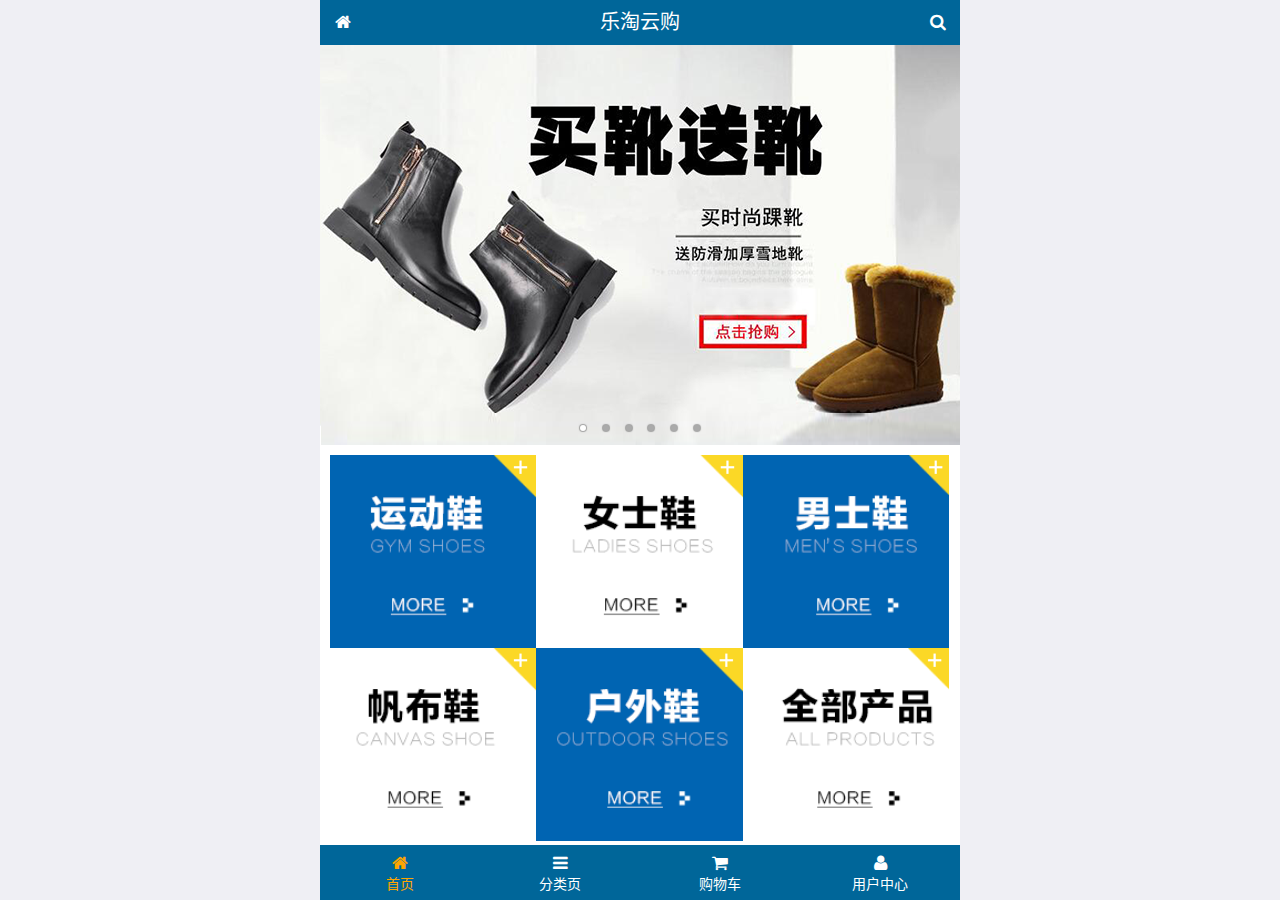
<file: public/mobile/index.html>
<!DOCTYPE html>
<html lang="zh-CN">
<head>
  <meta charset="UTF-8">
  <title>乐淘商城</title>
  <meta name="viewport" content="width=device-width, user-scalable=no, initial-scale=1.0, maximum-scale=1.0, minimum-scale=1.0">
  <!-- 引入字体图标库的css -->
  <link rel="stylesheet" href="./lib/fa/css/font-awesome.min.css">
  <link rel="stylesheet" href="./lib/mui/css/mui.css">
  <link rel="stylesheet" href="./css/common.css">
  <link rel="stylesheet" href="./css/index.css">
  <link rel="icon" href="favicon.ico">
</head>
<body>
<!--<span class="fa fa-pause"></span>-->
<!--<span class="mui-icon mui-icon-camera"></span>-->

<!-- 全屏容器 -->
<div class="lt_container">

  <!-- 乐淘头部 -->
  <div class="lt_header">
    <a href="index.html" class="icon_left"><i class="fa fa-home"></i></a>
    <h3>乐淘云购</h3>
    <a href="search.html" class="icon_right"><i class="fa fa-search"></i></a>
  </div>

  <!-- 乐淘主体 -->
  <div class="lt_main">
    <div class="mui-scroll-wrapper">
      <div class="mui-scroll">
        <!--这里放置真实显示的DOM内容-->

        <!-- 轮播图 -->
        <div class="mui-slider">

          <!-- 图片区域 -->
          <div class="mui-slider-group mui-slider-loop">
            <!-- 添加假图 -->
            <div class="mui-slider-item mui-slider-item-duplicate">
              <a href="#"><img src="./images/banner6.png" /></a>
            </div>

            <div class="mui-slider-item"><a href="#"><img src="./images/banner1.png" /></a></div>
            <div class="mui-slider-item"><a href="#"><img src="./images/banner2.png" /></a></div>
            <div class="mui-slider-item"><a href="#"><img src="./images/banner3.png" /></a></div>
            <div class="mui-slider-item"><a href="#"><img src="./images/banner4.png" /></a></div>
            <div class="mui-slider-item"><a href="#"><img src="./images/banner5.png" /></a></div>
            <div class="mui-slider-item"><a href="#"><img src="./images/banner6.png" /></a></div>

            <!-- 添加假图 -->
            <div class="mui-slider-item mui-slider-item-duplicate">
              <a href="#"><img src="./images/banner1.png" /></a>
            </div>
          </div>

          <!-- 小圆点结构 -->
          <div class="mui-slider-indicator">
            <div class="mui-indicator mui-active"></div>
            <div class="mui-indicator"></div>
            <div class="mui-indicator"></div>
            <div class="mui-indicator"></div>
            <div class="mui-indicator"></div>
            <div class="mui-indicator"></div>
          </div>

        </div>

        <!-- 导航区域 -->
        <div class="lt_nav">
          <ul class="mui-clearfix">
            <li><a href="#"><img src="./images/nav1.png" alt=""></a></li>
            <li><a href="#"><img src="./images/nav2.png" alt=""></a></li>
            <li><a href="#"><img src="./images/nav3.png" alt=""></a></li>
            <li><a href="#"><img src="./images/nav4.png" alt=""></a></li>
            <li><a href="#"><img src="./images/nav5.png" alt=""></a></li>
            <li><a href="#"><img src="./images/nav6.png" alt=""></a></li>
          </ul>
        </div>

        <!-- 产品区域 -->
        <div class="lt_product">
          <ul>
            <li class="lt_product_item">
              <a href="#">
                <img src="./images/product.jpg" alt="">
                <p class="info mui-ellipsis-2">adidas阿迪达斯 男式 场下休闲篮球鞋S83700场下休闲篮球鞋S83700 </p>
                <p>
                  <span class="price">¥560</span>
                  <span class="oldPrice">¥580</span>
                </p>
                <button class="mui-btn mui-btn-primary">立即购买</button>
              </a>
            </li>
            <li class="lt_product_item">
              <a href="#">
                <img src="./images/product.jpg" alt="">
                <p class="info mui-ellipsis-2">adidas阿迪达斯 男式 场下休闲篮球鞋S83700场下休闲篮球鞋S83700 </p>
                <p>
                  <span class="price">¥560</span>
                  <span class="oldPrice">¥580</span>
                </p>
                <button class="mui-btn mui-btn-primary">立即购买</button>
              </a>
            </li>
            <li class="lt_product_item">
              <a href="#">
                <img src="./images/product.jpg" alt="">
                <p class="info mui-ellipsis-2">adidas阿迪达斯 男式 场下休闲篮球鞋S83700场下休闲篮球鞋S83700 </p>
                <p>
                  <span class="price">¥560</span>
                  <span class="oldPrice">¥580</span>
                </p>
                <button class="mui-btn mui-btn-primary">立即购买</button>
              </a>
            </li>
            <li class="lt_product_item">
              <a href="#">
                <img src="./images/product.jpg" alt="">
                <p class="info mui-ellipsis-2">adidas阿迪达斯 男式 场下休闲篮球鞋S83700场下休闲篮球鞋S83700 </p>
                <p>
                  <span class="price">¥560</span>
                  <span class="oldPrice">¥580</span>
                </p>
                <button class="mui-btn mui-btn-primary">立即购买</button>
              </a>
            </li>
            <li class="lt_product_item">
              <a href="#">
                <img src="./images/product.jpg" alt="">
                <p class="info mui-ellipsis-2">adidas阿迪达斯 男式 场下休闲篮球鞋S83700场下休闲篮球鞋S83700 </p>
                <p>
                  <span class="price">¥560</span>
                  <span class="oldPrice">¥580</span>
                </p>
                <button class="mui-btn mui-btn-primary">立即购买</button>
              </a>
            </li>
            <li class="lt_product_item">
              <a href="#">
                <img src="./images/product.jpg" alt="">
                <p class="info mui-ellipsis-2">adidas阿迪达斯 男式 场下休闲篮球鞋S83700场下休闲篮球鞋S83700 </p>
                <p>
                  <span class="price">¥560</span>
                  <span class="oldPrice">¥580</span>
                </p>
                <button class="mui-btn mui-btn-primary">立即购买</button>
              </a>
            </li>
            <li class="lt_product_item">
              <a href="#">
                <img src="./images/product.jpg" alt="">
                <p class="info mui-ellipsis-2">adidas阿迪达斯 男式 场下休闲篮球鞋S83700场下休闲篮球鞋S83700 </p>
                <p>
                  <span class="price">¥560</span>
                  <span class="oldPrice">¥580</span>
                </p>
                <button class="mui-btn mui-btn-primary">立即购买</button>
              </a>
            </li>
            <li class="lt_product_item">
              <a href="#">
                <img src="./images/product.jpg" alt="">
                <p class="info mui-ellipsis-2">adidas阿迪达斯 男式 场下休闲篮球鞋S83700场下休闲篮球鞋S83700 </p>
                <p>
                  <span class="price">¥560</span>
                  <span class="oldPrice">¥580</span>
                </p>
                <button class="mui-btn mui-btn-primary">立即购买</button>
              </a>
            </li>
          </ul>
        </div>

      </div>
    </div>
  </div>

  <!-- 乐淘底部 -->
  <div class="lt_footer">
    <ul>
      <li><a href="index.html" class="current"><i class="fa fa-home"></i><p>首页</p></a></li>
      <li><a href="category.html"><i class="fa fa-bars"></i><p>分类页</p></a></li>
      <li><a href="cart.html"><i class="fa fa-shopping-cart"></i><p>购物车</p></a></li>
      <li><a href="user.html"><i class="fa fa-user"></i><p>用户中心</p></a></li>
    </ul>
  </div>
</div>


<script src="./lib/zepto/zepto.min.js"></script>
<script src="./lib/mui/js/mui.js"></script>
<script src="./js/common.js"></script>
</body>
</html>
</file>
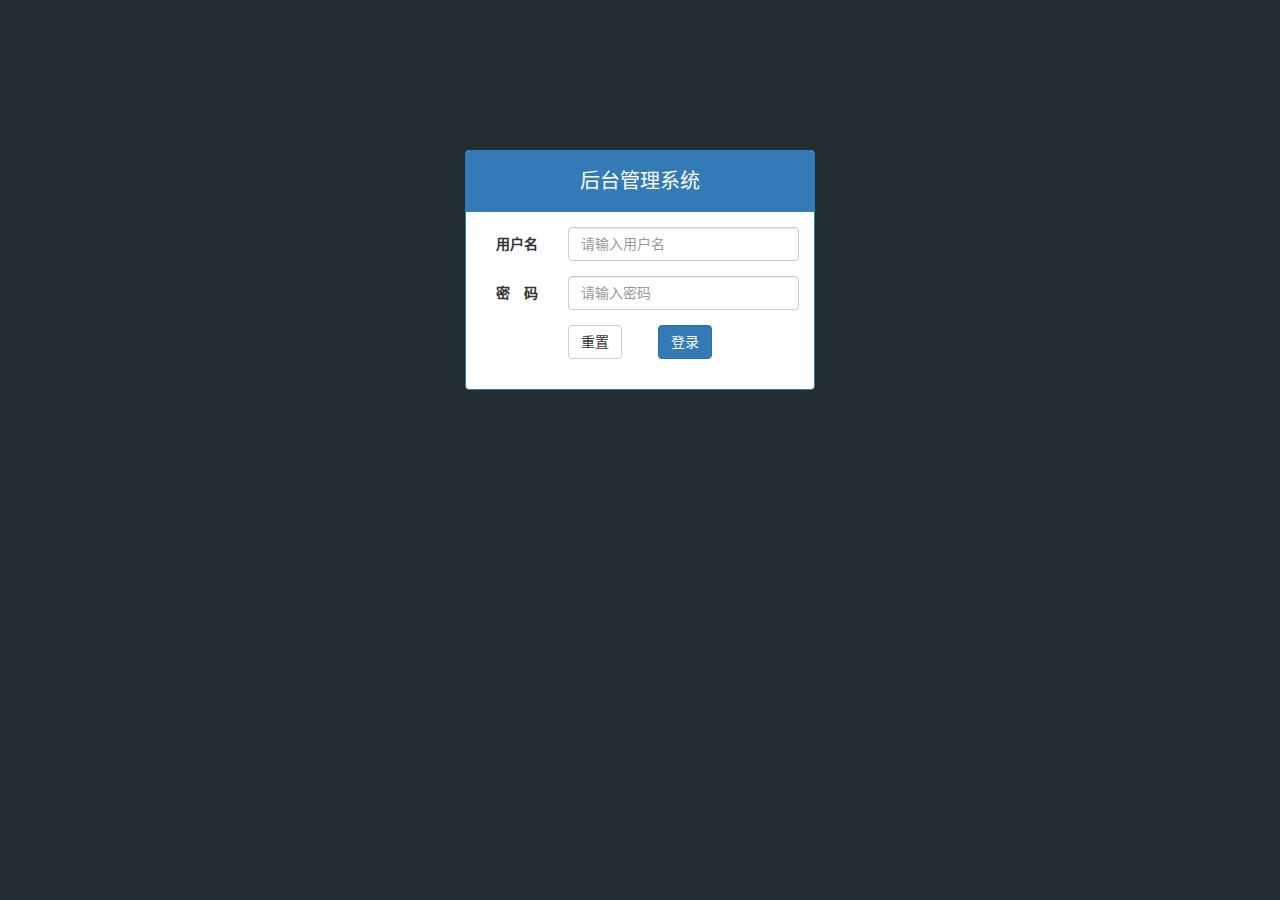
<file: public/back/login.html>
<!DOCTYPE html>
<html lang="zh-CN">

<head>
  <meta charset="UTF-8">
  <title>乐淘商城</title>
  <link rel="stylesheet" href="./lib/bootstrap/css/bootstrap.css">
  <link rel="stylesheet" href="./css/common.css">
  <link rel="stylesheet" href="./lib/bootstrap-validator/css/bootstrapValidator.css">
  <link rel="stylesheet" href="./lib/nprogress/nprogress.css">

</head>

<body class="body_bg">


  <div class="container">
    <div class="col-lg-4 col-lg-offset-4 mt-150">
      <div class="panel panel-primary">
        <div class="panel-heading">
          <h3 class="panel-title">后台管理系统</h3>
        </div>
        <div class="panel-body">
          <form class="form-horizontal" id="form">
            <div class="form-group">
              <label for="username" class="col-sm-3 control-label">用户名</label>
              <div class="col-sm-9">
                <input type="text" name="username" class="form-control" id="username" placeholder="请输入用户名">
              </div>
            </div>
            <div class="form-group">
              <label for="password" class="col-sm-3 control-label">密　码</label>
              <div class="col-sm-9">
                <input type="password" name="password" class="form-control" id="password" placeholder="请输入密码">
              </div>
            </div>
            <div class="form-group">
              <div class="col-sm-offset-3 col-sm-6">
                <button type="reset" class="btn btn-default pull-left">重置</button>
                <button type="submit" class="btn btn-primary pull-right">登录</button>
              </div>
            </div>
          </form>
        </div>
      </div>
    </div>
  </div>



  <script src="./lib/jquery/jquery.min.js"></script>
  <script src="./lib/bootstrap/js/bootstrap.min.js"></script>
  <script src="./lib/bootstrap-validator/js/bootstrapValidator.min.js"></script>
  <script src="./lib/nprogress/nprogress.js"></script>
  <script src="./js/common.js"></script>
  <script src="./js/login.js"></script>
</body>

</html>
</file>
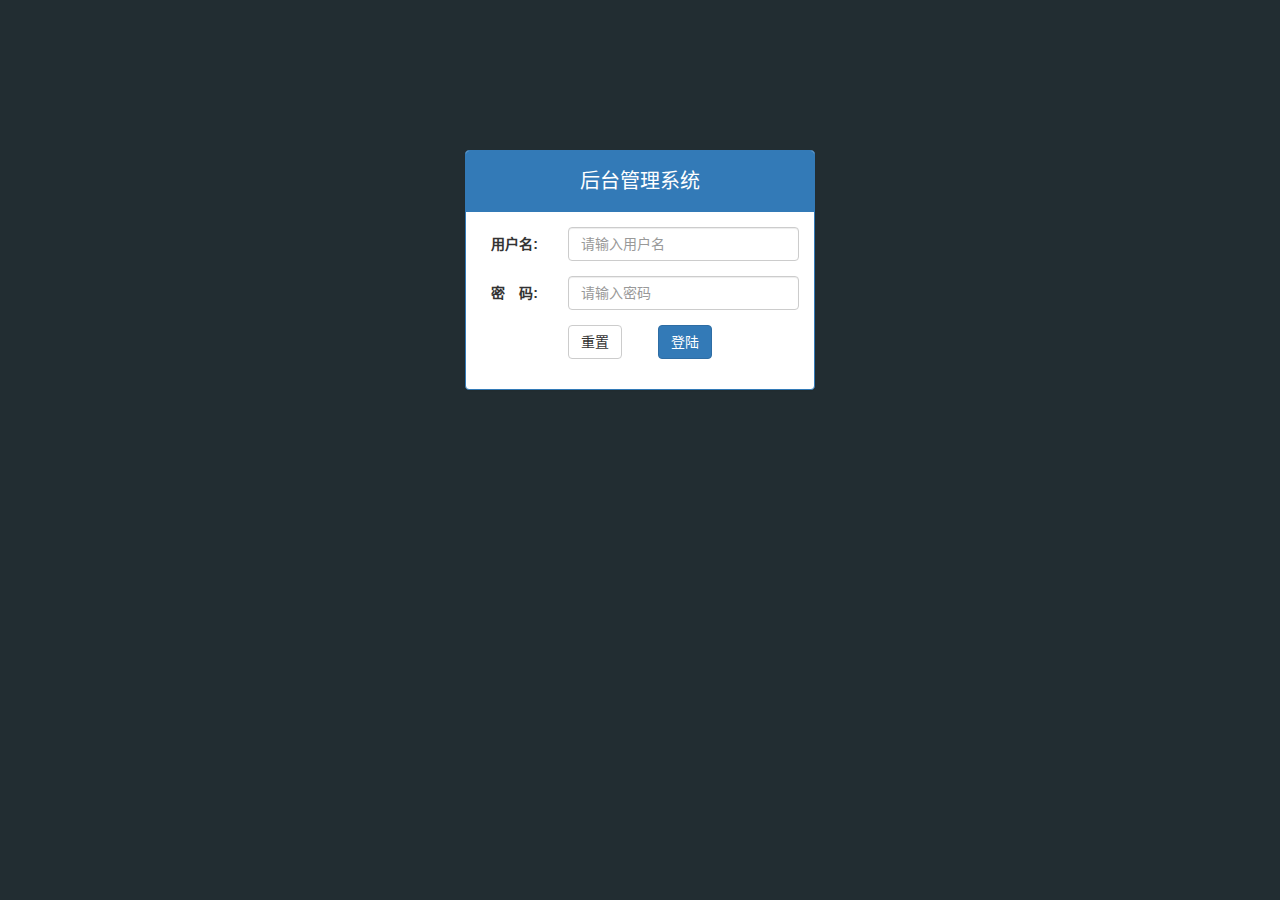
<file: public/manage/login.html>
<!DOCTYPE html>
<html lang="zh-CN">
<head>
  <meta charset="UTF-8">
  <title>乐淘电商</title>
  <link rel="stylesheet" href="lib/bootstrap/css/bootstrap.css">
  <link rel="stylesheet" href="lib/bootstrap-validator/css/bootstrapValidator.min.css">
  <link rel="stylesheet" href="lib/nprogress/nprogress.css">
  <link rel="stylesheet" href="css/common.css">
</head>
<body class="body_bg">


<div class="container">
  <div class="col-lg-4 col-lg-offset-4 mt_150">
    <div class="panel panel-primary">
      <div class="panel-heading">
        <h3 class="panel-title text-center">后台管理系统</h3>
      </div>
      <div class="panel-body">
        <form class="form-horizontal" id="form">
          <div class="form-group">
            <label for="username" class="col-sm-3 control-label">用户名:</label>
            <div class="col-sm-9">
              <input type="text" class="form-control" id="username" name="username" placeholder="请输入用户名">
            </div>
          </div>
          <div class="form-group">
            <label for="password" class="col-sm-3 control-label">密　码:</label>
            <div class="col-sm-9">
              <input type="password" class="form-control" name="password" id="password" placeholder="请输入密码">
            </div>
          </div>
          <div class="form-group">
            <div class="col-sm-offset-3 col-sm-6">
              <button type="reset" class="btn btn-default pull-left">重置</button>
              <button type="submit" class="btn btn-primary pull-right">登陆</button>
            </div>
          </div>
        </form>
      </div>
    </div>
  </div>
</div>



<script src="lib/jquery/jquery.min.js"></script>
<script src="lib/bootstrap/js/bootstrap.min.js"></script>
<script src="lib/bootstrap-validator/js/bootstrapValidator.min.js"></script>
<script src="lib/nprogress/nprogress.js"></script>
<script src="js/common.js"></script>
<script src="js/login.js"></script>

</body>
</html>
</file>
<file: public/mobile/css/common.css>
html, body {
  width: 100%;
  height: 100%;
}

ul {
  list-style: none;
  margin: 0;
  padding: 0;
}
img {
  display: block;
  width: 100%;
}

/* 全屏容器 */
.lt_container {
  width: 100%;
  height: 100%;
  background-color: #fff;
  min-width: 320px;
  max-width: 640px;
  margin: 0 auto;
  position: relative;
  padding-top: 45px;
  padding-bottom: 55px;
}

.lt_header {
  position: absolute;
  left: 0;
  top: 0;
  width: 100%;
  height: 45px;
  background-color: #006699;
  padding-left: 45px;
  padding-right: 45px;
}

.lt_header .icon_left,
.lt_header .icon_right {
  width: 45px;
  height: 45px;
  line-height: 45px;
  text-align: center;
  position: absolute;
  top: 0;
  color: #fff;
}
.lt_header .icon_left {
  left: 0;
}
.lt_header .icon_right {
  right: 0;
}

.lt_header h3 {
  height: 45px;
  line-height: 45px;
  color: #fff;
  font-size: 20px;
  text-align: center;
  margin: 0;
  font-weight: normal;
}



.lt_footer {
  position: absolute;
  left: 0;
  bottom: 0;
  width: 100%;
  height: 55px;
  background-color: #006699;
  overflow: hidden;
}
.lt_footer li {
  float: left;
  width: 25%;
  text-align: center;
}
.lt_footer li a {
  width: 100%;
  height: 100%;
  display: block;
  color: #fff;
  padding-top: 8px;
}
.lt_footer li p {
  color: #fff;
  margin: 0;
}

.lt_footer li a.current {
  color: orange;
}
.lt_footer li a.current p{
  color: orange;
}



.lt_main {
  width: 100%;
  height: 100%;
  position: relative;
}



/* 公共的搜索框样式 */
.lt_search {
  padding: 10px;
  position: relative;
}
.lt_search .search_input {
  height: 34px;
  font-size: 12px;
  margin: 0;
  border-radius: 5px;
  border: 1px solid #007AFF;
}
.lt_search .search_btn {
  position: absolute;
  right: 10px;
  top: 10px;
  border-radius: 0 5px 5px 0;
}



/* 公共的商品样式 */
.lt_product {
  padding: 10px;
}
.lt_product_item {
  border: 1px solid #ccc;
  padding: 10px;
  float: left;
  width: 48%;
  margin-bottom: 10px;
  text-align: center;
}
.lt_product_item a {
  display: block;
  width: 100%;
  height: 100%;
}
.lt_product_item:nth-child(2n+1) {
  margin-right: 4%;
}
.lt_product_item .info {
  text-align: left;
  height: 40px;
}
.lt_product_item .price {
  color: red;
}
.lt_product_item .oldPrice {
  text-decoration: line-through;
}

.lt_product_item img {
  width: 130px;
  height: 130px;
  margin: 0 auto;
}



/* 公共的尺码样式 */
.lt_size span {
  width: 25px;
  height: 25px;
  text-align: center;
  line-height: 25px;
  display: inline-block;
  border: 1px solid #ccc;
  font-size: 12px;
  margin: 3px 0;
}
.lt_size span.current {
  background-color: orange;
  color: #fff;
}
</file>
<file: public/mobile/css/index.css>
.lt_nav {
  padding: 10px;
}
.lt_nav li {
  float: left;
  width: 33.3%;
}
.lt_nav li a {
  display: block;
}
</file>
<file: public/back/css/common.css>
*{
  margin: 0;
  padding: 0;
}
.body_bg{
  background-color: #222d32;
  /* color: aliceblue; */
}
a:link,
a:visited,
a:hover,
a:active{
  text-decoration: none;
}
.mt-150{
  margin-top: 150px;
}
.mt_20{
  margin-top: 20px;
}
/* 模态框 */
.red{
  color:#A94442;
}
.panel-title{
  height: 40px;
  line-height: 40px;
  text-align: center;
  font-size: 20px;
}

/* 左边侧边栏 */
.lt-aside{
  position: fixed;
  top: 0;
  left: 0;
  width: 180px;
  height: 100%;
  background-color: #222d32;
  z-index: 999;
  transition: left 1s;
}
.lt-aside.hidemenu{
  left: -180px;
}
/* 标题 */
.lt-aside .brand{
  height: 50px;
  line-height: 50px;
  text-align: center;
  font-size: 20px;
  background-color: #367FA9;
}
.lt-aside .brand a{
  color: #ffffff;
}
/* 用户头像 */
.lt-aside .user{
  padding-top: 30px;
  height: 180px;
}
.lt-aside .user img{
  width: 80px;
  height: 80px;
  border-radius: 50%;
  display: block;
  margin: 0 auto;
}
.lt-aside .user p{
  height: 40px;
  line-height: 40px;
  text-align: center;
  font-size: 18px;
  color: #fff;
}
/* 导航 */
.lt-aside .nav a{
  display: block;
  height: 40px;
  line-height: 40px;
  padding-left: 40px;
  color: #fff;
  border-left: 3px solid transparent;
}
.lt-aside .nav li a.current {
  background-color: #1D1F21;
  border-left: 3px solid #069;
}
.lt-aside .nav li i {
  margin-right: 5px;
}
.lt-aside .nav li .child {
  display: none;
}
.lt-aside .nav li .child a {
  padding-left: 60px;
}
/* 左边侧边栏 */
/* 右边侧边栏 */
.lt_main {
  /* height: 2000px; */
  padding-left: 180px;
  padding-top: 50px;
  transition: padding-left 1s;
}
.lt_main.hidemenu {
  padding-left: 0px;
}

.lt_topbar {
  position: fixed;
  left: 0;
  top: 0;
  width: 100%;
  height: 50px;
  background-color: #3C8DBC;
  padding-left: 180px;
  transition: padding-left 1s;
}
.lt_topbar.hidemenu {
  padding-left: 0px;
}


.lt_topbar .icon_left,
.lt_topbar .icon_right {
  width: 50px;
  height: 50px;
  line-height: 50px;
  text-align: center;
  color: #fff;
  font-size: 20px;
}


.lt_content .echarts_left,
.lt_content .echarts_right {
  width: 48%;
  height: 400px;
  /* background-color: #069; */
}

/* 右边侧边栏 */
</file>
<file: public/back/lib/nprogress/nprogress.css>
/* Make clicks pass-through */
#nprogress {
  pointer-events: none;
}

#nprogress .bar {
  background: greenyellow;

  position: fixed;
  z-index: 10000;
  top: 0;
  left: 0;

  width: 100%;
  height: 2px;
}

/* Fancy blur effect */
#nprogress .peg {
  display: block;
  position: absolute;
  right: 0px;
  width: 100px;
  height: 100%;
  box-shadow: 0 0 10px #29d, 0 0 5px #29d;
  opacity: 1.0;

  -webkit-transform: rotate(3deg) translate(0px, -4px);
      -ms-transform: rotate(3deg) translate(0px, -4px);
          transform: rotate(3deg) translate(0px, -4px);
}

/* Remove these to get rid of the spinner */
#nprogress .spinner {
  display: block;
  position: fixed;
  z-index: 1031;
  top: 15px;
  right: 15px;
}

#nprogress .spinner-icon {
  width: 18px;
  height: 18px;
  box-sizing: border-box;

  border: solid 2px transparent;
  border-top-color: #29d;
  border-left-color: #29d;
  border-radius: 50%;

  -webkit-animation: nprogress-spinner 400ms linear infinite;
          animation: nprogress-spinner 400ms linear infinite;
}

.nprogress-custom-parent {
  overflow: hidden;
  position: relative;
}

.nprogress-custom-parent #nprogress .spinner,
.nprogress-custom-parent #nprogress .bar {
  position: absolute;
}

@-webkit-keyframes nprogress-spinner {
  0%   { -webkit-transform: rotate(0deg); }
  100% { -webkit-transform: rotate(360deg); }
}
@keyframes nprogress-spinner {
  0%   { transform: rotate(0deg); }
  100% { transform: rotate(360deg); }
}
</file>
<file: public/manage/lib/nprogress/nprogress.css>
/* Make clicks pass-through */
#nprogress {
  pointer-events: none;
}

#nprogress .bar {
  background: greenyellow;

  position: fixed;
  z-index: 10000;
  top: 0;
  left: 0;

  width: 100%;
  height: 2px;
}

/* Fancy blur effect */
#nprogress .peg {
  display: block;
  position: absolute;
  right: 0px;
  width: 100px;
  height: 100%;
  box-shadow: 0 0 10px #29d, 0 0 5px #29d;
  opacity: 1.0;

  -webkit-transform: rotate(3deg) translate(0px, -4px);
      -ms-transform: rotate(3deg) translate(0px, -4px);
          transform: rotate(3deg) translate(0px, -4px);
}

/* Remove these to get rid of the spinner */
#nprogress .spinner {
  display: block;
  position: fixed;
  z-index: 1031;
  top: 15px;
  right: 15px;
}

#nprogress .spinner-icon {
  width: 18px;
  height: 18px;
  box-sizing: border-box;

  border: solid 2px transparent;
  border-top-color: #29d;
  border-left-color: #29d;
  border-radius: 50%;

  -webkit-animation: nprogress-spinner 400ms linear infinite;
          animation: nprogress-spinner 400ms linear infinite;
}

.nprogress-custom-parent {
  overflow: hidden;
  position: relative;
}

.nprogress-custom-parent #nprogress .spinner,
.nprogress-custom-parent #nprogress .bar {
  position: absolute;
}

@-webkit-keyframes nprogress-spinner {
  0%   { -webkit-transform: rotate(0deg); }
  100% { -webkit-transform: rotate(360deg); }
}
@keyframes nprogress-spinner {
  0%   { transform: rotate(0deg); }
  100% { transform: rotate(360deg); }
}
</file>
<file: public/manage/css/common.css>
.body_bg {
  background-color: #222D32;
}

html, body {
  width: 100%;
  height: 100%;
}

* {
  margin: 0;
  padding: 0;
}
ul {
  list-style: none;
}

a:link,
a:visited,
a:hover,
a:active {
  text-decoration: none;
}

.red {
  color: #A94442;
}

.table.table-bordered th,
.table.table-bordered td {
  text-align: center;
  vertical-align: middle;
}

.mt_150 {
  margin-top: 150px;
}
.mb_20 {
  margin-bottom: 20px;
}

.panel-title {
  height: 40px;
  line-height: 40px;
  font-size: 20px;
}

/* lt_aside 开始 */
.lt_aside {
  width: 180px;
  height: 100%;
  background-color: #222D32;
  position: fixed;
  left: 0;
  top: 0;
  z-index: 999;
  transition: all 1s;
}
.lt_aside.hidemenu {
  left: -180px;
}


.lt_aside .brand {
  height: 50px;
  line-height: 50px;
  font-size: 24px;
  background-color: #367FA9;
  text-align: center;
}
.lt_aside .brand a {
  color: white;
}

.lt_aside .user {
  height: 180px;
}
.lt_aside .user {
  padding-top: 30px;
}
.lt_aside .user img {
  width: 80px;
  height: 80px;
  border-radius: 50%;
  display: block;
  margin: 0 auto;
}
.lt_aside .user p {
  height: 40px;
  line-height: 40px;
  text-align: center;
  font-size: 18px;
  color: white;
}

.lt_aside .nav a {
  height: 40px;
  line-height: 40px;
  display: block;
  color: white;
  padding-left: 40px;
  border-left: 3px solid transparent;
}
.lt_aside .nav i {
  margin-right: 5px;
}
.lt_aside .nav a.current {
  background-color: #1D1F21;
  border-left: 3px solid #006699;
}
.lt_aside .nav .child a {
  padding-left: 60px;
}

/* lt_aside 结束  */



/* lt_main 开始 */
.lt_main {
  height: 1000px;
  width: 100%;
  padding-left: 180px;
  padding-top: 50px;
  transition: all 1s;
}
.lt_main.hidemenu {
  padding-left: 0px;
}

.lt_topbar {
  height: 50px;
  width: 100%;
  line-height: 50px;
  background-color: #3C8DBC;
  position: fixed;
  top: 0;
  right: 0;
  padding-left: 180px;
  transition: all 1s;
  z-index: 666;
}
.lt_topbar.hidemenu {
  padding-left: 0px;
}

.lt_topbar a {
  width: 50px;
  height: 50px;
  font-size: 16px;
  color: white;
  text-align: center;
}

.breadcrumb {
  margin-top: 20px;
}


.echarts_1,
.echarts_2 {
  width: 48%;
  height: 400px;
}

/* lt_main 结束 */
</file>
<file: public/back/lib/bootstrap-validator/css/bootstrapValidator.css>
/**
 * BootstrapValidator (http://bootstrapvalidator.com)
 * The best jQuery plugin to validate form fields. Designed to use with Bootstrap 3
 *
 * @author      http://twitter.com/nghuuphuoc
 * @copyright   (c) 2013 - 2014 Nguyen Huu Phuoc
 * @license     MIT
 */

.bv-form .help-block {
    margin-bottom: 0;
}
.bv-form .tooltip-inner {
    text-align: left;
}
.nav-tabs li.bv-tab-success > a {
    color: #3c763d;
}
.nav-tabs li.bv-tab-error > a {
    color: #a94442;
}
</file>
<file: public/manage/lib/bootstrap-validator/css/bootstrapValidator.min.css>
/*!
 * BootstrapValidator (http://bootstrapvalidator.com)
 * The best jQuery plugin to validate form fields. Designed to use with Bootstrap 3
 *
 * @version     v0.5.1, built on 2014-08-22 4:55:09 PM
 * @author      https://twitter.com/nghuuphuoc
 * @copyright   (c) 2013 - 2014 Nguyen Huu Phuoc
 * @license     MIT
 */

.bv-form .help-block{margin-bottom:0}.bv-form .tooltip-inner{text-align:left}.nav-tabs li.bv-tab-success>a{color:#3c763d}.nav-tabs li.bv-tab-error>a{color:#a94442}
</file>
